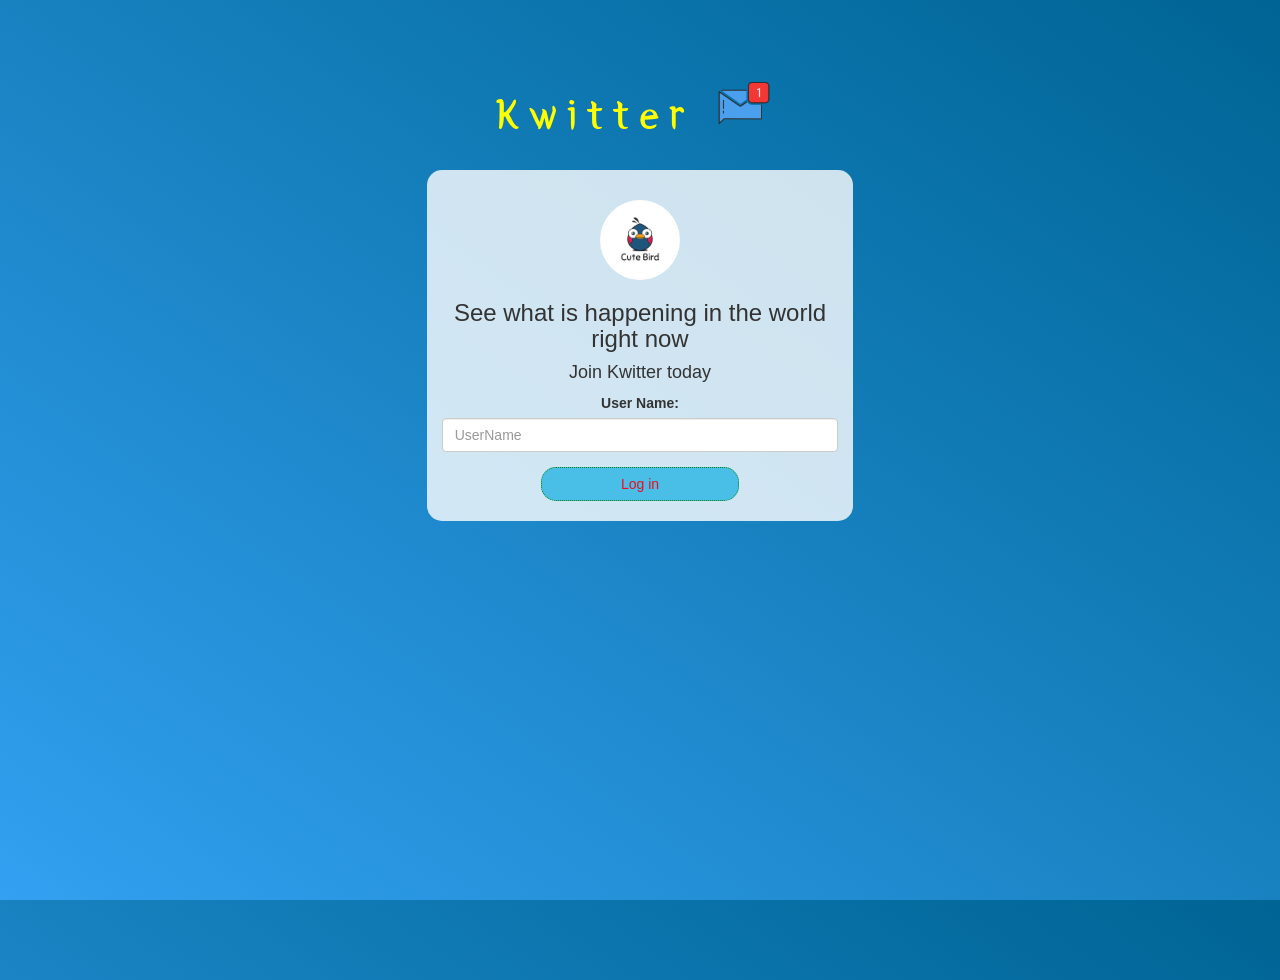
<file: index.html>
<!DOCTYPE html>
<html>
<head>
	<title>Kwitter</title>
<link href="https://fonts.googleapis.com/css?family=Yeon+Sung&display=swap" rel="stylesheet"><meta name="viewport" content="width=device-width, initial-scale=1">

<link rel="stylesheet" href="https://maxcdn.bootstrapcdn.com/bootstrap/3.4.0/css/bootstrap.min.css">
<script src="https://ajax.googleapis.com/ajax/libs/jquery/3.4.1/jquery.min.js"></script>
<script src="https://maxcdn.bootstrapcdn.com/bootstrap/3.4.0/js/bootstrap.min.js"></script>

<link rel="stylesheet" type="text/css" href="style.css">
<script src="kwitter.js"></script>
</head>
<body>
<center>
	<h1 class="header">	
		Kwitter	<sup>
	<img src="m2.png">
	</sup>
</h1>
	<div class="col-lg-4 col-md-6 col-sm-6 col-xs-11 login_div">
	<img src="logo.png" class="logo">
		<h3 >See what is happening in the world right now</h3>
		<h4 >Join Kwitter today</h4>
		<div class="form-group">
		  <label >User Name:</label>
        <input type="text" id="user_name" class="form-control" placeholder="UserName">
		</div>
		<button id="login_button" class="btn btn-primary" onclick="adduser()">Log in</button>
		<br><br>
	</div>
	
</center>

</body>
</html>
</file>
<file: style.css>
html, body
{
  height: 100%;
  margin: 0;
}

body
{
	background-image: linear-gradient(to right top, #33a0f1, #2591d9, #1882c1, #0a73aa, #006494);
}

.header
{
	color: yellow;
	font-family: 'Yeon Sung';
	font-size: 45px;
	letter-spacing: 10px;
	margin-top: 80px;
}
.header img
{
	width: 80px;
	margin-left: -15px;
}

.login_div
{
	background: rgba(255,255,255,0.8);
	float: none;
	border-radius: 15px;
}

.logo
{
	width: 80px;
	margin-top: 30px;
	border-radius: 40px;
}

#login_button
{
	width: 50%;
	border-radius: 15px;
	background-color: rgb(73, 190, 230);
	color: rgb(240, 12, 31);
	border-color: green;
	border-style: dotted;
}
#login_button:hover{
	background-color: green;
}
.room_name
{
	cursor: pointer;
	font-size: 20px;
}


#logout
{
	font-size: 20px; 
	float: right;
}


#output
{
	padding: 10px; 
	width:80%;
	background: rgba(255,255,255,0.8);
	border-radius: 15px;
}

.input_div_room_page
{
	width: 80%;
}

.input_div label
{
	color: white;
	font-size: 20px;
}


.input_div_message_page
{
	position: fixed;
	bottom: 0px;
	width: 100%;
	background: rgba(255,255,255,0.8);
}
.input_div_message_page label
{
	color: black;
}
.input_div_message_page #msg
{
	width: 80%;
}
.input_div_message_page button
{
	margin-top: 15px;
	width: 50%; 
}
.color_white
{
	color: white
}

.user_tick
{
	width:20px;
}
.message_h4
{
	padding-left:5px;
	color:grey;
}
input:hover{
	background-color: yellow;
}
#div:hover{
	background-color: rgb(233, 144, 225);
	width: 550px;
}
</file>
